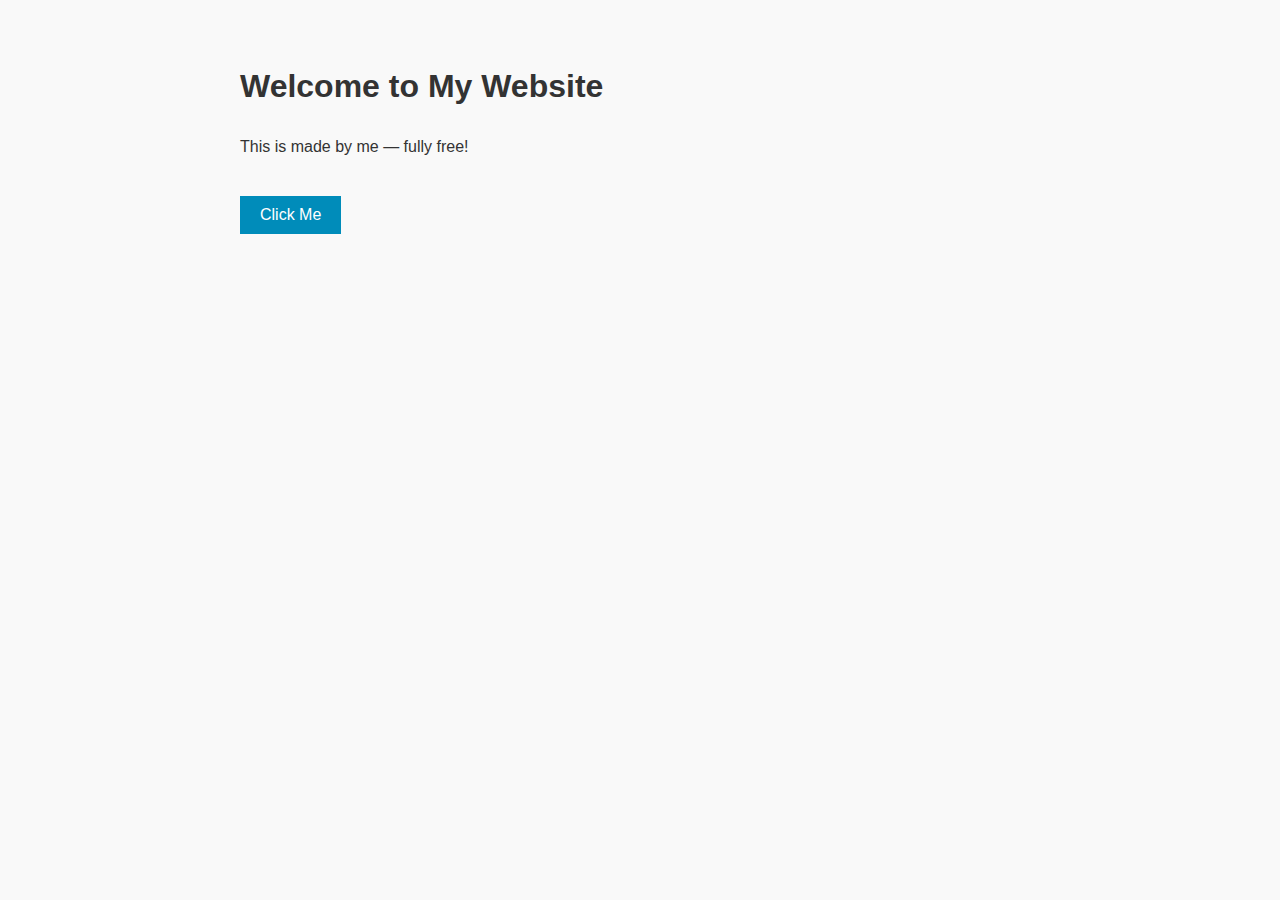
<file: index.html>
<!DOCTYPE html>
<html>
<head>
  <title>My Free Website</title>
  <link rel="stylesheet" href="style.css">
</head>
<body>
  <h1>Welcome to My Website</h1>
  <p>This is made by me — fully free!</p>
  <button onclick="sayHi()">Click Me</button>
  <script src="script.js"></script>
</body>
</html>
</file>
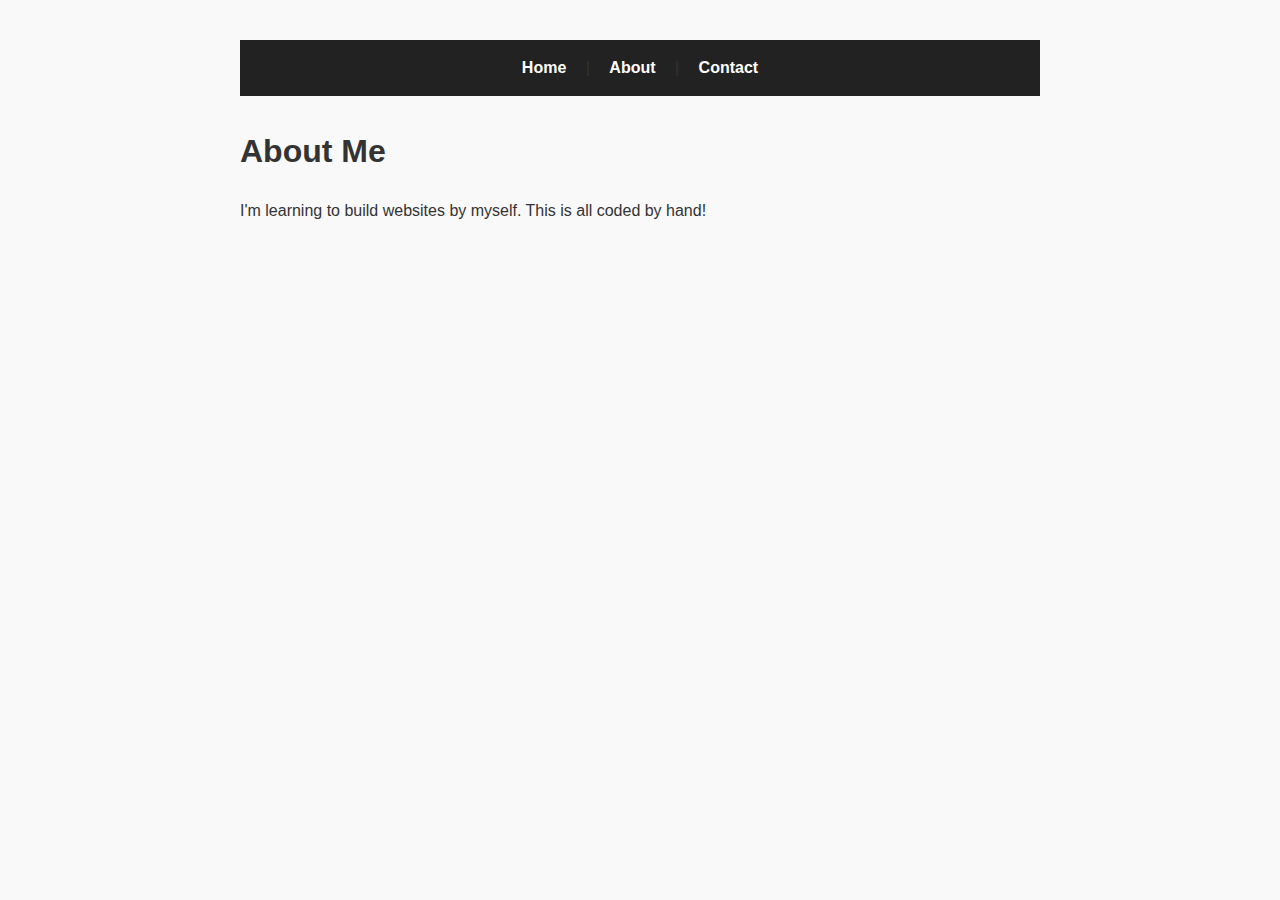
<file: about.html>
<!DOCTYPE html>
<html>
<head>
  <title>About - My Website</title>
  <link rel="stylesheet" href="style.css">
</head>
<body>
  <nav>
    <a href="index.html">Home</a> |
    <a href="about.html">About</a> |
    <a href="contact.html">Contact</a>
  </nav>

  <h1>About Me</h1>
  <p>I'm learning to build websites by myself. This is all coded by hand!</p>
</body>
</html>
</file>
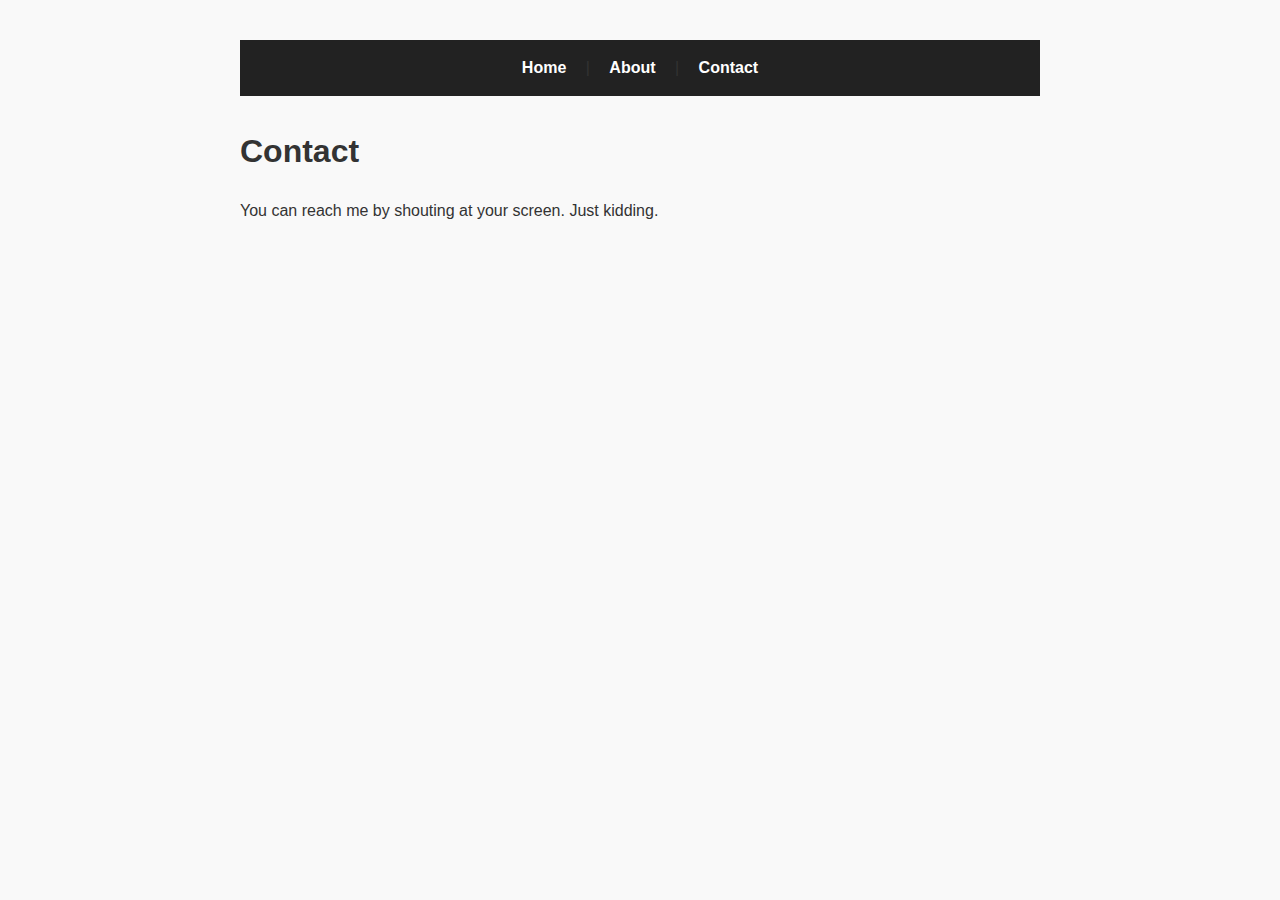
<file: contact.html>
<!DOCTYPE html>
<html>
<head>
  <title>Contact - My Website</title>
  <link rel="stylesheet" href="style.css">
</head>
<body>
  <nav>
    <a href="index.html">Home</a> |
    <a href="about.html">About</a> |
    <a href="contact.html">Contact</a>
  </nav>

  <h1>Contact</h1>
  <p>You can reach me by shouting at your screen. Just kidding.</p>
</body>
</html>
</file>
<file: style.css>
body {
  font-family: sans-serif;
  background-color: #f9f9f9;
  color: #333;
  max-width: 800px;
  margin: auto;
  padding: 40px;
  line-height: 1.6;
}

nav {
  background: #222;
  padding: 15px;
  text-align: center;
  margin-bottom: 30px;
}

nav a {
  color: white;
  text-decoration: none;
  margin: 0 15px;
  font-weight: bold;
}

nav a:hover {
  text-decoration: underline;
}

button {
  background-color: #008CBA;
  color: white;
  padding: 10px 20px;
  border: none;
  cursor: pointer;
  font-size: 16px;
  margin-top: 20px;
}

button:hover {
  background-color: #005f73;
}
</file>
